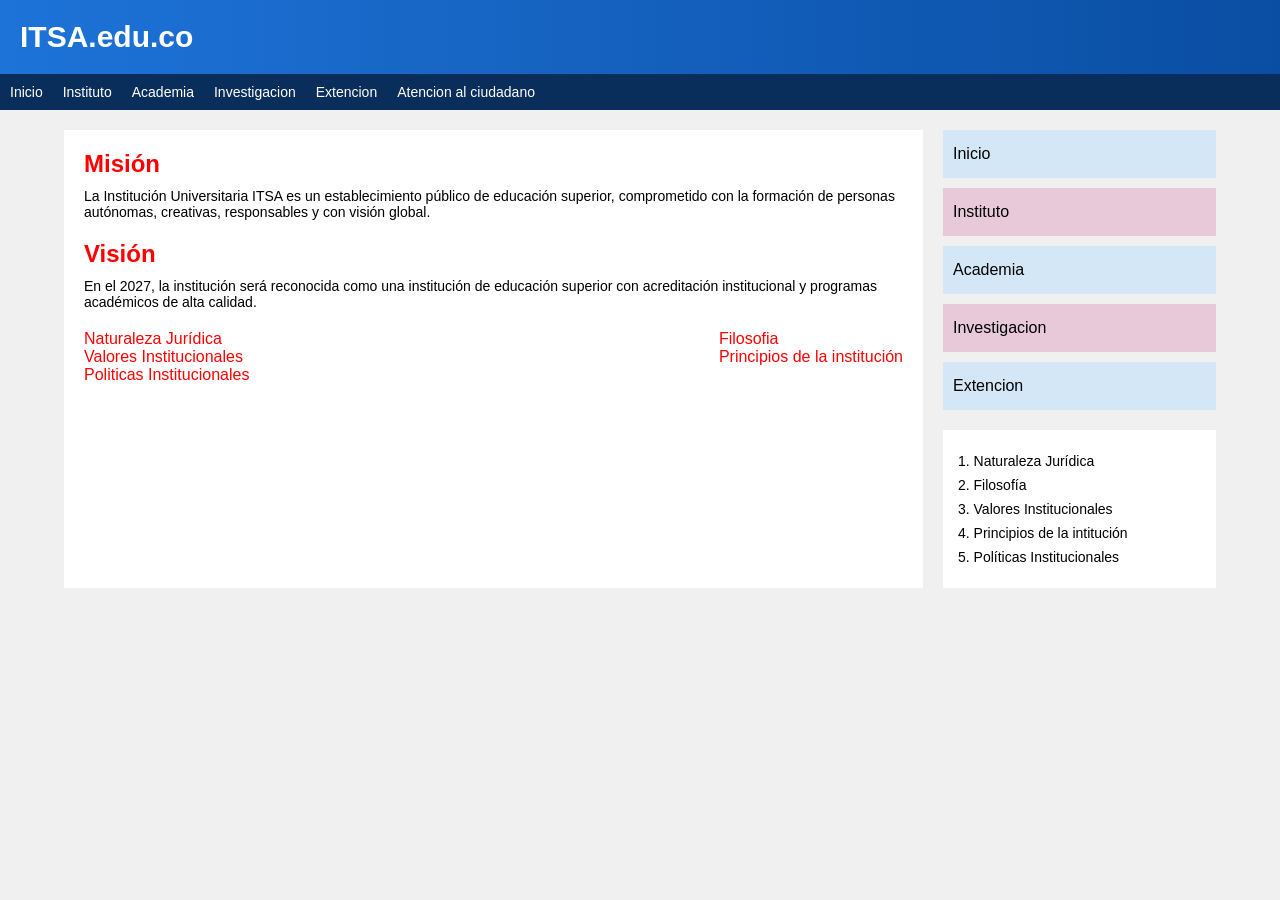
<file: index.html>
<!DOCTYPE html>
<html lang="en">
<head>
    <meta charset="UTF-8">
    <meta name="viewport" content="width=device-width, initial-scale=1.0">
    <title>ITSA - Ejemplo</title>
    <link rel="stylesheet" href="style.css">
</head>
<body>
    <header>
        ITSA.edu.co
    </header>

    <nav>
        <ul>
            <li>Inicio</li>
            <li>Instituto</li>
            <li>Academia</li>
            <li>Investigacion</li>
            <li>Extencion</li>
            <li>Atencion al ciudadano</li>
        </ul>
    </nav>

    <div class="container">

        <!-- Contenido principal -->
         <main>
            <h2>Misión</h2>

            <p>
                La Institución Universitaria ITSA es un establecimiento público de educación superior,
                comprometido con la formación de personas autónomas, creativas, responsables y con visión global.
            </p>

            <h2>Visión</h2>

            <p>
                En el 2027, la institución será reconocida como una institución de educación
                superior con acreditación institucional y programas académicos de alta calidad.
            </p>

            <div class="colums">
                <div>
                    Naturaleza Jurídica <br>
                    Valores Institucionales <br>
                    Politicas Institucionales
                </div>

                <div>
                    Filosofia <br>
                    Principios de la institución
                </div>
            </div>
         </main>

        <!--SIDEBAR-->
        <aside>
            <div class="menu-box"><ul><li>Inicio</li></ul></div>
            <div class="menu-box"><ul><li>Instituto</li></ul></div>
            <div class="menu-box"><ul><li>Academia</li></ul></div>
            <div class="menu-box"><ul><li>Investigacion</li></ul></div>
            <div class="menu-box"><ul><li>Extencion</li></ul></div>

            <div class="info-box">
                <ul>
                    <li>1. Naturaleza Jurídica</li>
                    <li>2. Filosofía</li>
                    <li>3. Valores Institucionales</li>
                    <li>4. Principios de la intitución</li>
                    <li>5. Políticas Institucionales</li>
                </ul>
            </div>
        </aside>
    </div>
</body>
</html>
</file>
<file: style.css>
* {
    margin: 0;
    padding: 0;
    box-sizing: border-box;
    font-family: Arial, sans-serif;
}

body {
    background: #f0f0f0;
}

header {
    background: linear-gradient(to right, #1e73d8, #0a4ea3);
    color: white;
    padding: 20px;
    font-size: 30px;
    font-weight: bold;
}

nav {
    background: #0a2e5c;
}

nav ul {
    list-style: none;
    display: flex;
    padding: 10px;
}

nav ul li {
    margin-right: 20px;
    color: white;
    font-size: 14px;
}

.container {
    width: 90%;
    margin: 20px auto;
    display: flex;
    gap: 20px;
}

main {
    background: white;
    padding: 20px;
    flex: 3;
}

main h2 {
    color: red;
    margin-bottom: 10px;
}

main p {
    font-size: 14px;
    margin-bottom: 20px;
}

.colums {
    display: flex;
    justify-content: space-between;
    margin-top: 20px;
}

.colums div {
    color: red;
}

aside {
    flex: 1;
}

.menu-box {
    background: #d3e7f7;
    margin-bottom: 10px;
    padding: 10px;
}

.menu-box:nth-child(even) {
    background: #e7c9d9;
}

.menu-box ul {
    list-style: none;
}

.menu-box li {
    margin: 5px 0; 
}

.info-box {
    background: white;
    padding: 15px;
    margin-top: 20px;
}

.info-box ul {
    list-style: none;
    font-size: 14px;
}

.info-box li {
    margin: 8px 0;
}
</file>
